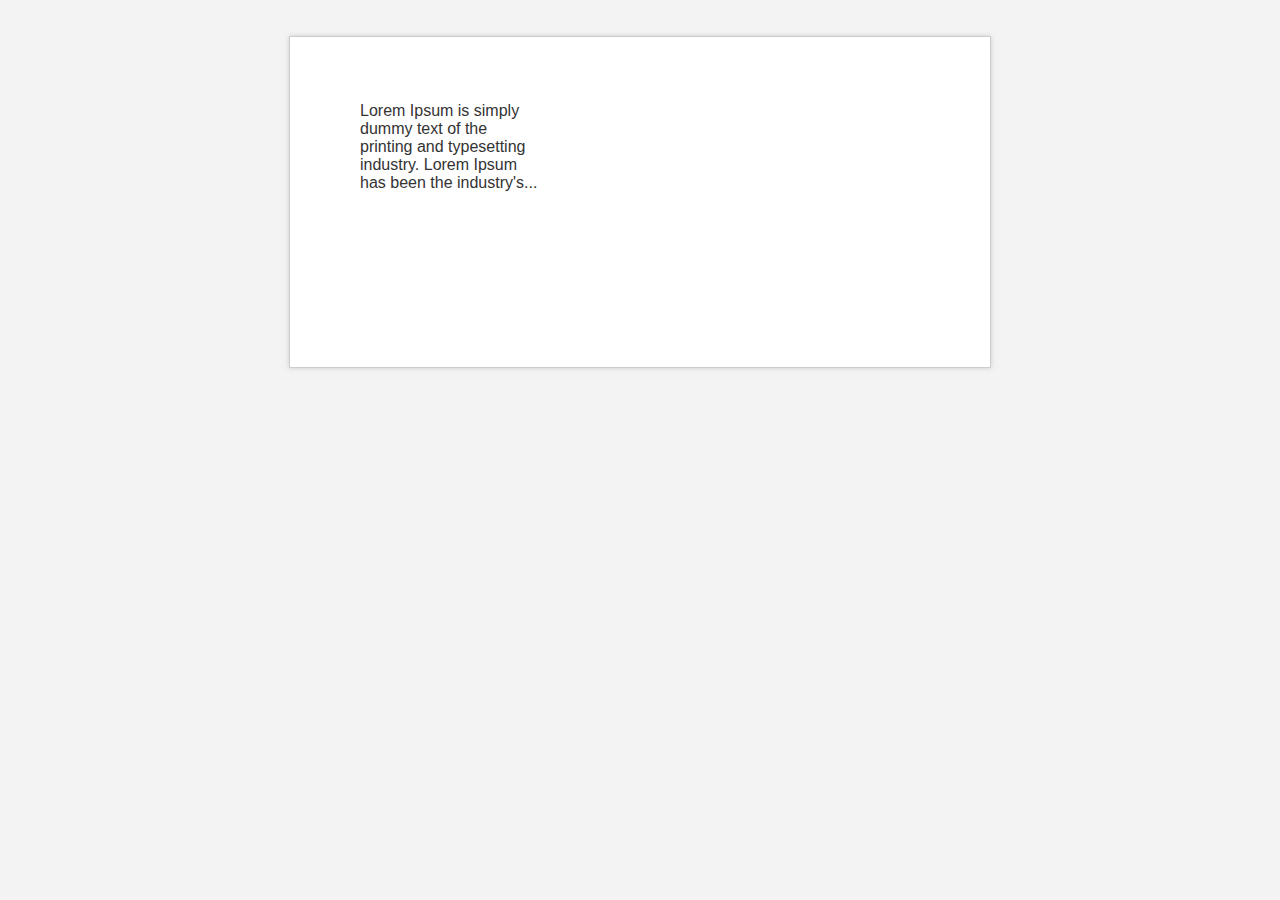
<file: initializr/index2.html>
<!DOCTYPE html PUBLIC "-//W3C//DTD XHTML 1.0 Transitional//EN" "http://www.w3.org/TR/xhtml1/DTD/xhtml1-transitional.dtd">
<html xmlns="http://www.w3.org/1999/xhtml">
	<head>
		<meta http-equiv="content-type" content="text/html;charset=iso-8859-1" />
		<meta name="author" content="www.frebsite.nl" />

		<title>dotdotdot, advanced cross-browser ellipsis for multiple line content.</title>

		<script type="text/javascript" language="javascript" src="js/vendor/jquery-1.8.2.min.js"></script>
		<script type="text/javascript" language="javascript" src="js/vendor/jquery.dotdotdot-1.5.1.js"></script>
		<script type="text/javascript" language="javascript">
			$(function() {
				$('#dot1').dotdotdot();

			});
		</script>
		<style type="text/css" media="all">
			html, body {
				padding: 0;
				margin: 0;
				height: 100%;
			}
			body, div, p {
				font-family: Arial, Helvetica, Verdana;
				color: #333;
			}
			body {
				background-color: #f3f3f3;
			}



			#wrapper {
				background-color: #fff;
				width: 600px;
				padding: 50px 50px 150px 50px;
				margin: 0 auto;
				border: 1px solid #ccc;
				box-shadow: 0 0 5px #ccc;
			}


	

			div.r {
				width: 220px;
				
			}

			
			div.box {
				border: 0px solid #ccc;
				height: 105px;
				padding: 15px 20px 10px 20px;
/* 				overflow: hidden; */
			}



		</style>
	</head>
	



	<body>
		<br />
		<br />
		<div id="wrapper">


			<div class="example">

				<div class="r">
					<div class="box" id="dot1">Lorem Ipsum is simply dummy text of the printing and typesetting industry. Lorem Ipsum has been the industry's standard dummy text ever since the 1500s, when an unknown printer took a galley of type and scrambled it to make a type specimen book. It has survived not only five centuries, but also the leap into electronic typesetting, remaining essentially unchanged.</div>
				</div>

			</div>


			</div>
		</div>
		<br />
		<br />
	</body>
</html>
</file>
